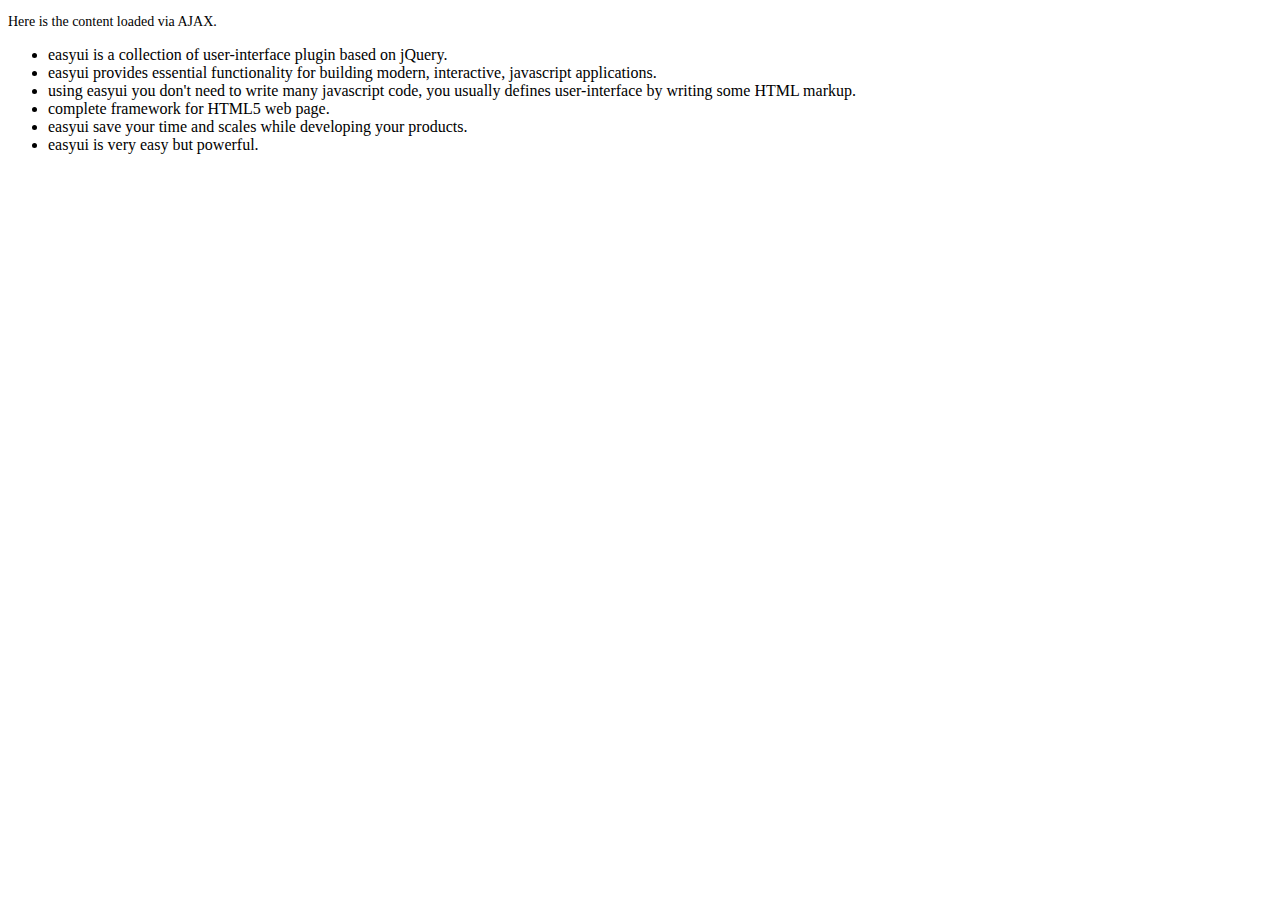
<file: TTLXStudentGrade/Scripts/jquery-easyui-1.7.0/demo-mobile/accordion/_content.html>
<!DOCTYPE html>
<html>
<head>
	<meta charset="UTF-8">
	<title>AJAX Content</title>
</head>
<body>
	<p style="font-size:14px">Here is the content loaded via AJAX.</p>
	<ul>
		<li>easyui is a collection of user-interface plugin based on jQuery.</li>
		<li>easyui provides essential functionality for building modern, interactive, javascript applications.</li>
		<li>using easyui you don't need to write many javascript code, you usually defines user-interface by writing some HTML markup.</li>
		<li>complete framework for HTML5 web page.</li>
		<li>easyui save your time and scales while developing your products.</li>
		<li>easyui is very easy but powerful.</li>
	</ul>
</body>
</html>
</file>
